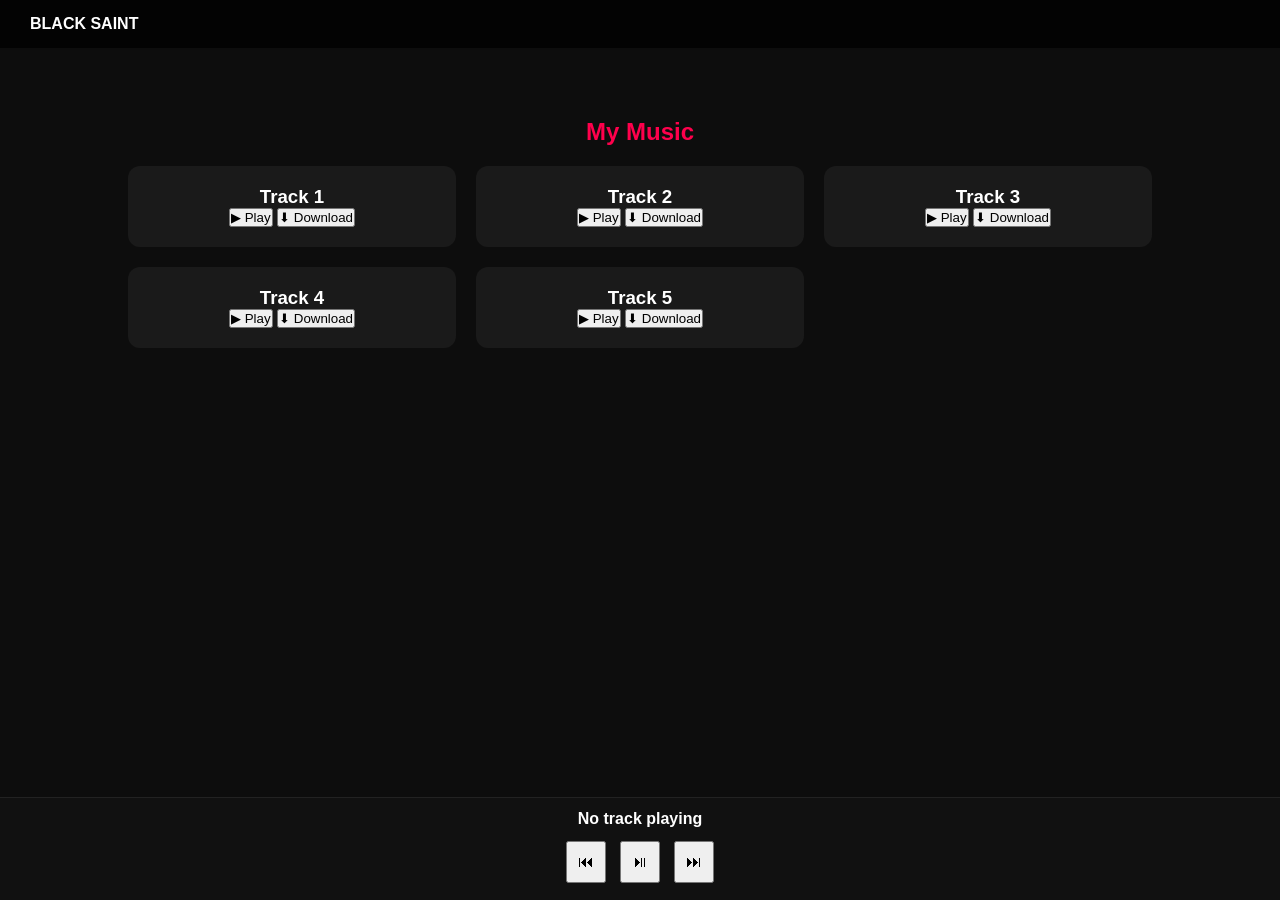
<file: music.html>
<!DOCTYPE html>
<html lang="en">
<head>
  <meta charset="UTF-8">
  <meta name="viewport" content="width=device-width, initial-scale=1.0">
  <title>Music - Black Saint</title>
  <link rel="stylesheet" href="css/style.css">
</head>

<body>

<nav class="navbar">
  <div class="logo"><b>BLACK SAINT</b></div>
</nav>

<section class="section">
  <h2>My Music</h2>
  <div id="musicContainer" class="grid"></div>
</section>

<!-- PLAYER -->
<div class="player">
  <h4 id="nowPlaying">No track playing</h4>
  <audio id="audioPlayer"></audio>

  <div class="controls">
    <button onclick="prevTrack()">⏮</button>
    <button onclick="playPause()">⏯</button>
    <button onclick="nextTrack()">⏭</button>
  </div>
</div>

<script src="js/tracks.js"></script>
<script src="js/player.js"></script>
<script src="js/main.js"></script>

</body>
</html>
</file>
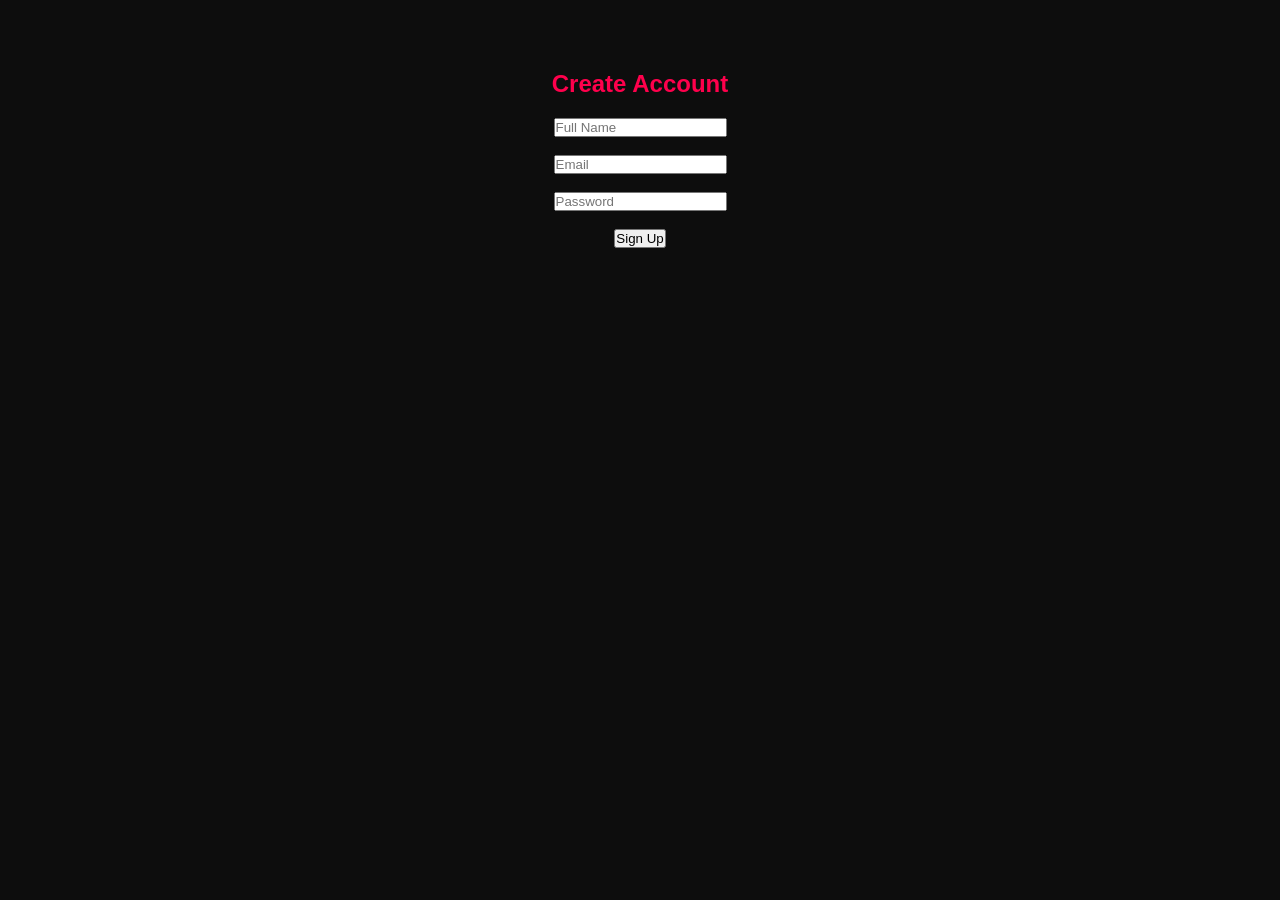
<file: signup.html>
<!DOCTYPE html>
<html>
<head>
  <title>Sign Up - Black Saint</title>
  <link rel="stylesheet" href="css/style.css">
</head>
<body>

<section class="section">
  <h2>Create Account</h2>

  <form>
    <input type="text" placeholder="Full Name" required><br><br>
    <input type="email" placeholder="Email" required><br><br>
    <input type="password" placeholder="Password" required><br><br>
    <button type="submit">Sign Up</button>
  </form>

</section>

</body>
</html>
</file>
<file: css/style.css>
/* RESET */
* {
  margin: 0;
  padding: 0;
  box-sizing: border-box;
  font-family: Arial, sans-serif;
}

body {
  background: #0d0d0d;
  color: white;
}

/* NAVBAR */
nav {
  display: flex;
  justify-content: space-between;
  align-items: center;
  padding: 20px 10%;
  background: rgba(0,0,0,0.8);
  position: sticky;
  top: 0;
  z-index: 1000;
}

nav a {
  color: white;
  margin-left: 15px;
  text-decoration: none;
}

nav a:hover {
  color: #ff004c;
}

/* HERO SECTION */
.hero {
  height: 100vh;
  display: flex;
  justify-content: center;
  align-items: center;
  text-align: center;

  background: linear-gradient(
      rgba(0,0,0,0.75),
      rgba(0,0,0,0.9)
    ),
    url("../images/1.jpg") center/cover no-repeat;
}

.hero h1 {
  font-size: 65px;
  letter-spacing: 3px;
  text-shadow: 0 0 20px rgba(255,0,76,0.4);
}

.hero h1 {
  font-size: 60px;
  color: #ff004c;
  letter-spacing: 3px;
}

.hero p {
  color: #ccc;
  margin: 10px 0;
}

.btn {
  padding: 12px 20px;
  background: #ff004c;
  color: white;
  border: none;
  cursor: pointer;
  margin-top: 10px;
}

/* SECTIONS */
.section {
  padding: 70px 10%;
  text-align: center;
}

.section h2 {
  color: #ff004c;
  margin-bottom: 20px;
}

/* GRID SYSTEM */
.grid {
  display: grid;
  grid-template-columns: repeat(3, 1fr);
  gap: 20px;
}

.card {
  transition: 0.3s ease;
}

.card:hover {
  transform: translateY(-10px);
}

/* CARDS */
.card {
  background: #1a1a1a;
  padding: 20px;
  border-radius: 12px;
  transition: 0.3s;
}

.card:hover {
  transform: translateY(-8px);
  box-shadow: 0 10px 25px rgba(255,0,76,0.2);
}

/* FOOTER */
footer {
  text-align: center;
  padding: 20px;
  background: #000;
  color: #888;
}

/* =========================
   📱 RESPONSIVE DESIGN
========================= */

@media (max-width: 900px) {
  .grid {
    grid-template-columns: repeat(2, 1fr);
  }

  .hero h1 {
    font-size: 40px;
  }
}

@media (max-width: 600px) {
  .grid {
    grid-template-columns: 1fr;
  }

  nav {
    flex-direction: column;
    text-align: center;
  }

  nav a {
    display: block;
    margin: 10px 0;
  }

  .hero h1 {
    font-size: 30px;
  }
}

@media (max-width: 600px) {
  .hero h1 {
    font-size: 35px;
  }

  nav {
    flex-direction: column;
    text-align: center;
  }

  nav a {
    display: block;
    margin: 8px 0;
  }
}

/* Navbar layout */
.navbar {
  display: flex;
  justify-content: space-between;
  align-items: center;
  padding: 15px 30px;
}

/* Nav links */
.nav-links a {
  margin: 0 10px;
  text-decoration: none;
}

/* Auth buttons */
.auth-buttons a {
  margin-left: 10px;
  padding: 6px 14px;
  text-decoration: none;
  border-radius: 5px;
  font-size: 14px;
}

/* Login style */
.login-btn {
  color: white;
}

/* Sign Up highlight */
.signup-btn {
  background-color: #ff0000; /* or match your theme */
  color: white;
}

/* NAVBAR FIX */
nav {
  display: flex;
  justify-content: space-between;
  align-items: center;
}

/* BUTTONS */
.auth-buttons button {
  margin-left: 10px;
  padding: 6px 12px;
  cursor: pointer;
}

/* MODAL BACKGROUND */
.modal {
  display: none;
  position: fixed;
  z-index: 999;
  top: 0;
  left: 0;
  width: 100%;
  height: 100%;
  background: rgba(0,0,0,0.85);
  backdrop-filter: blur(5px);
}

/* MODAL BOX */
.modal-content {
  background: linear-gradient(145deg, #111, #1a1a1a);
  color: white;
  width: 320px;
  margin: 8% auto;
  padding: 25px;
  border-radius: 12px;
  text-align: center;
  box-shadow: 0 0 25px rgba(255,0,0,0.2);
  animation: fadeIn 0.3s ease;
}

/* INPUTS */
.modal-content input {
  width: 90%;
  padding: 10px;
  margin-top: 8px;
  border: none;
  border-radius: 6px;
  outline: none;
  background: #222;
  color: white;
}

/* BUTTON */
.modal-content button {
  margin-top: 15px;
  padding: 10px;
  width: 95%;
  border: none;
  border-radius: 6px;
  background: #ff0000;
  color: white;
  cursor: pointer;
  font-weight: bold;
}

/* CLOSE BUTTON */
.close {
  float: right;
  font-size: 20px;
  cursor: pointer;
}

/* ANIMATION */
@keyframes fadeIn {
  from { opacity: 0; transform: scale(0.9); }
  to { opacity: 1; transform: scale(1); }
}

.auth-buttons button {
  margin-left: 10px;
  padding: 6px 14px;
  border: none;
  border-radius: 5px;
  cursor: pointer;
}

/* Login */
.auth-buttons button:first-child {
  background: transparent;
  color: white;
  border: 1px solid white;
}

/* Sign Up */
.auth-buttons button:last-child {
  background: #ff0000;
  color: white;
}

/* MOBILE FIRST BASE */
body {
  font-size: 16px;
}

/* FLEX NAV FOR MOBILE */
.navbar {
  flex-direction: column;
  gap: 10px;
}

/* GRID FIX */
.grid {
  grid-template-columns: 1fr;
}

/* BUTTON FULL WIDTH ON MOBILE */
.btn {
  width: 100%;
}

/* TABLET */
@media (min-width: 600px) {
  .grid {
    grid-template-columns: repeat(2, 1fr);
  }
}

/* DESKTOP */
@media (min-width: 900px) {
  .grid {
    grid-template-columns: repeat(3, 1fr);
  }

  .navbar {
    flex-direction: row;
  }
}

button {
  transition: 0.3s;
}

button:hover {
  transform: scale(1.05);
}

.card {
  cursor: pointer;
}

.player {
  position: fixed;
  bottom: 0;
  width: 100%;
  background: #111;
  padding: 10px;
}

{
  "name": "Black Saint",
  "short_name": "BlackSaint",
  "start_url": "index.html",
  "display": "standalone",
  "background_color": "#000",
  "theme_color": "#ff004c",
  "icons": []
}

/* PLAYER (APP STYLE) */
.player {
  position: fixed;
  bottom: 0;
  width: 100%;
  background: #111;
  padding: 12px;
  text-align: center;
  border-top: 1px solid #222;
}

.player h4 {
  margin-bottom: 8px;
}

.controls button {
  margin: 5px;
  padding: 10px;
  font-size: 16px;
}

/* PREVENT CONTENT HIDDEN */
body {
  padding-bottom: 100px;
}

/* BUTTON EFFECT */
button {
  transition: 0.3s;
}

button:hover {
  transform: scale(1.05);
}
</file>
